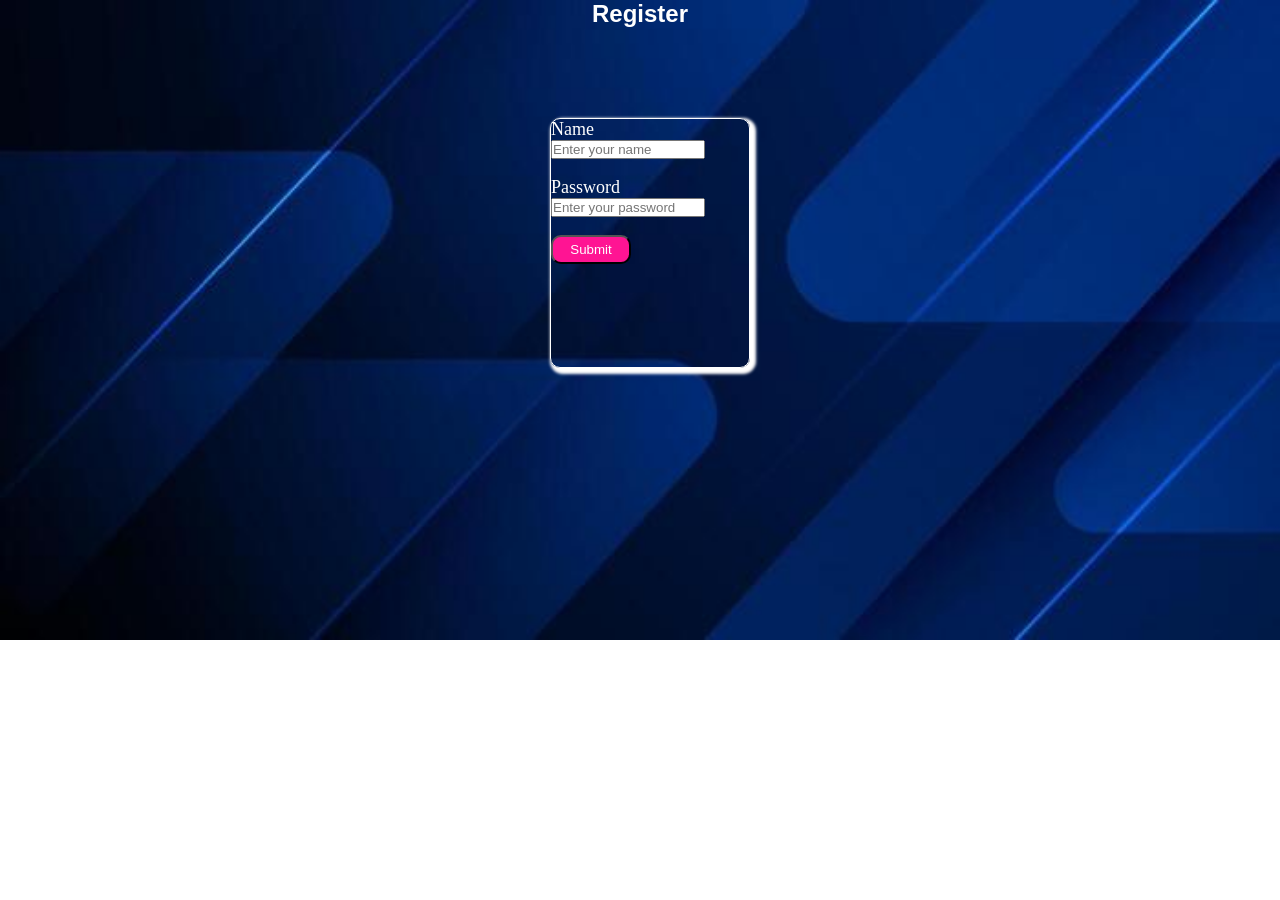
<file: register.html>
<!DOCTYPE html>
<html lang="en">
<head>
    <meta charset="UTF-8">
    <meta name="viewport" content="width=device-width, initial-scale=1.0">
    <title>Document</title>
    <link rel="stylesheet" href="style.css">
</head>
<body>
    <h2>Register</h2>
    <div class="reg">
    <form action="index.html">
        <label>Name</label>
        <input type="text" placeholder="Enter your name" id="name"><br><br>
        <label>Password</label>
        <input type="password" placeholder="Enter your password" id="pwd"><br><br>
        <button id="btn" onclick="register()">Submit</button>
        <script src="script.js"></script>
    </form></div>
</body>
</html>
</file>
<file: style.css>
*{
    margin: 0;
    padding: 0;
}
body{
    background-image:url("bgd.png");
    background-repeat: no-repeat;
    background-size: cover;
}
h2{
    text-align: center;
    color: white;
    font-family: 'Segoe UI', Tahoma, Geneva, Verdana, sans-serif;
}
.reg{
    width: 200px;
    height:250px;
    margin:90px 550px;
    border: 1px solid white;
    box-sizing: border-box;
    box-shadow:3px 3px 3px 3px white;
    border-radius: 10px;
}
.reg form input{
   width: 150px;
}
.reg form label {
    font-size: large;
    color: white;
}
.reg #btn{
    width:80px;
    background:deeppink;
    color: white;
    padding: 5px;
    border-radius: 10px;
}
.reg #btn:hover{
    background-color: black;
    color: white;
    
}
.navbar ul{
    display: flex;
    justify-content: space-around;
    margin: 20px;
}
.navbar ul #menu{
   
    font-size: 20px;
    border: 2px solid white;
    width: 100px;
    border-radius:5px;
    text-align: center;
}

.navbar ul #cart{
    font-size: 20px;
}
.navbar ul li{
    list-style: none;
    color: white;
}
.navbar ul li a{
    color:white;
    text-decoration: none;
    font-size: 20px;
    transition: .4s;
}
.navbar ul li a:hover{
    color: orange;
    border-bottom: 3px solid;
    border-color: white;
}
#register{
    width: 100px;
    height:60px;
    background-color: green;
    color: white;
    border: 2px solid white;
    border-radius: 10px;
}
#register:hover{
    background-color: red;
    color: white;
}
h1{
    margin: 50px;
    color:white;
}
#largest{
    color: yellow;
}
.search{
    width: max-content;
    display: flex;
    align-items: center;
    background:white;
    padding: 14px;
    border-radius:30px;
    width:100vh;
   
}
.search-input{
    margin-left: 14px;
    outline: none;
    border: none;
    background: transparent;
    
}

.materials{
     background: linear-gradient(to top,yellow,chocolate);
    padding: 10px;
}
.materials ul{
    display: flex;
    justify-content: space-between;
}
.materials ul li{
    list-style-type: none;
}
.materials ul li a{
    color: white;
    font-size: xx-large;
    text-decoration: none;
    transition: .4s;
   
}
.materials ul li a:hover{
    border-bottom:2px solid ;
    border-color: white;
}
.flexBox1{
    display: flex;
    

}
hr{
    margin: 10px;
}
.flexBox1 .box{
    width: 500px;
    display: flex;
    justify-content: center;
    align-items: center;
    height: 200px;
    border: 1px solid white;
    background-color: white;
    margin: 0 20px;
}
.flexBox2{
    display: flex;
    

}
hr{
    margin: 10px;
}
.flexBox2 .box{
    width: 500px;
    display: flex;
    justify-content: center;
    align-items: center;
    height: 200px;
    border: 1px solid white;
    background-color: white;
    margin: 0 20px;
}
.flexBox3{
    display: flex;
    

}
hr{
    margin: 10px;
}
.flexBox3 .box{
    width: 500px;
    display: flex;
    justify-content: center;
    align-items: center;
    height: 200px;
    border: 1px solid white;
    background-color: white;
    margin: 0 20px;
}
.flexBox4{
    display: flex;
    

}
hr{
    margin: 10px;
}
.flexBox4 .box{
    width: 500px;
    display: flex;
    justify-content: center;
    align-items: center;
    height: 200px;
    border: 1px solid white;
    background-color: white;
    margin: 0 20px;
}
.flexBox5{
    display: flex;
    

}
hr{
    margin: 10px;
}
.flexBox5 .box{
    width: 500px;
    display: flex;
    justify-content: center;
    align-items: center;
    height: 200px;
    border: 1px solid white;
    background-color: white;
    margin: 0 20px;
}
#search{
    margin: 20px;
}
.stores{
    display:flex;
    flex-wrap:wrap;
    justify-content: space-around;
    margin:
100px 10px;
}
p{
    color: white;
    font-size:large;
    text-align: center;
}
.shoppers{
    display: flex;
    justify-content: space-evenly;
}
.btns{
    width: 150px;
    padding: 20px;
    font-size:20px;
    border-radius: 10px;
    background-color:beige;
}
.btns:hover{
    background-color: brown;
    color: white;
}
footer{
    background-color: white;
}
.footPanel1{
    height:40px;
    background-color: brown;
}
.location{
    color: black;
}
.footPanel2 ul{
    display:flex;
    margin:0 10px;
    justify-content: space-around;
}
h3{
    text-align: center;
}
</file>
